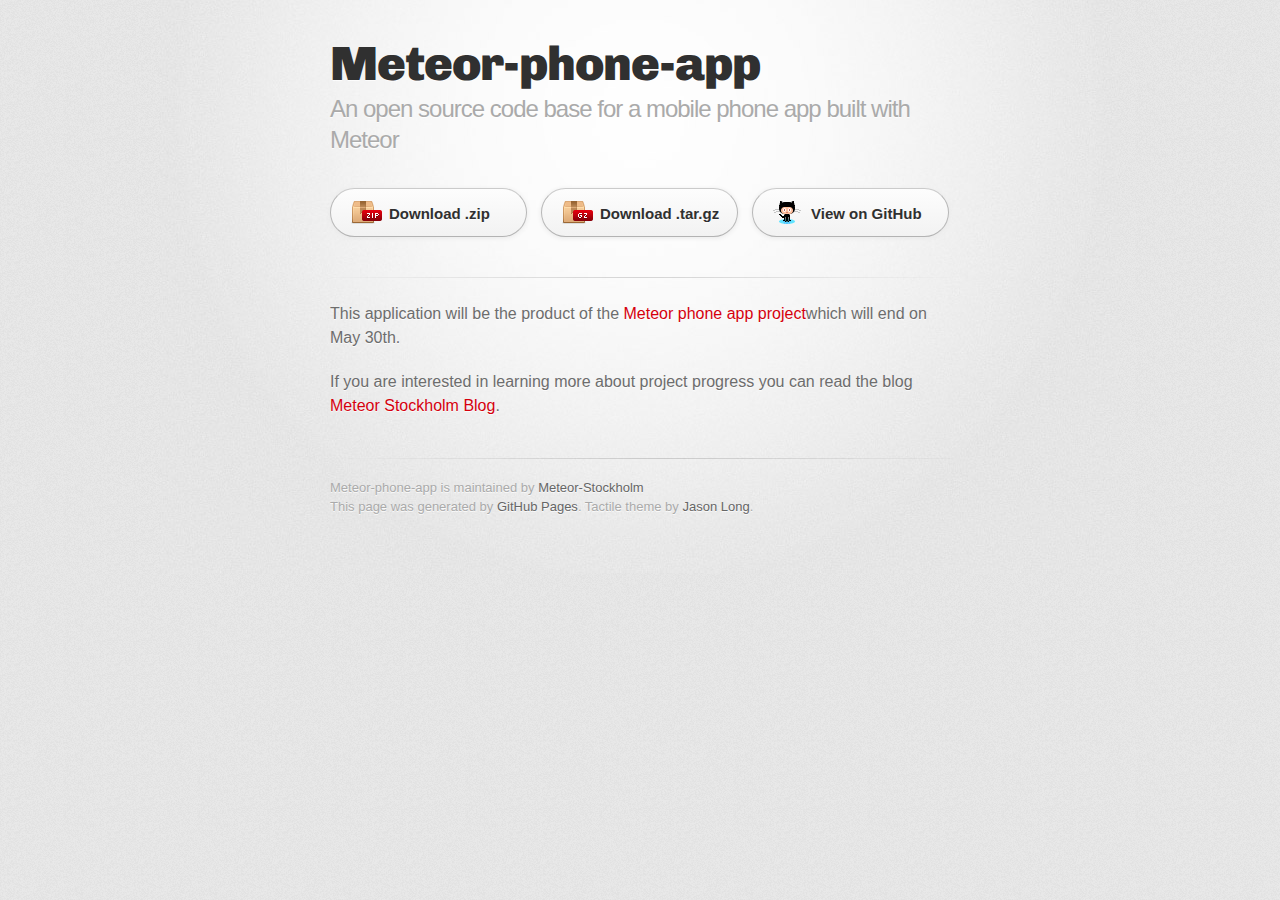
<file: index.html>
<!DOCTYPE html>
<html>
  <head>
    <meta charset='utf-8'>
    <meta http-equiv="X-UA-Compatible" content="chrome=1">
    <link href='https://fonts.googleapis.com/css?family=Chivo:900' rel='stylesheet' type='text/css'>
    <link rel="stylesheet" type="text/css" href="stylesheets/stylesheet.css" media="screen">
    <link rel="stylesheet" type="text/css" href="stylesheets/pygment_trac.css" media="screen">
    <link rel="stylesheet" type="text/css" href="stylesheets/print.css" media="print">
    <!--[if lt IE 9]>
    <script src="//html5shiv.googlecode.com/svn/trunk/html5.js"></script>
    <![endif]-->
    <title>Meteor-phone-app by Meteor-Stockholm</title>
  </head>

  <body>
    <div id="container">
      <div class="inner">

        <header>
          <h1>Meteor-phone-app</h1>
          <h2>An open source code base for a mobile phone app built with Meteor</h2>
        </header>

        <section id="downloads" class="clearfix">
          <a href="https://github.com/Meteor-Stockholm/meteor-phone-app/zipball/master" id="download-zip" class="button"><span>Download .zip</span></a>
          <a href="https://github.com/Meteor-Stockholm/meteor-phone-app/tarball/master" id="download-tar-gz" class="button"><span>Download .tar.gz</span></a>
          <a href="https://github.com/Meteor-Stockholm/meteor-phone-app" id="view-on-github" class="button"><span>View on GitHub</span></a>
        </section>

        <hr>

        <section id="main_content">
          <p>This application will be the product of the <a href="http://meetup.com/Meteor-Stockholm/" target="_blank">Meteor phone app project</a>which will end on May 30th.</p>
          <p>If you are interested in learning more about project progress you can read the blog <a href="http://meteor-stockholm.weebly.com" target="_blank">Meteor Stockholm Blog</a>.</p>
        </section>

        <footer>
          Meteor-phone-app is maintained by <a href="https://github.com/Meteor-Stockholm" target="_blank">Meteor-Stockholm</a><br>
          This page was generated by <a href="https://pages.github.com">GitHub Pages</a>. Tactile theme by <a href="https://twitter.com/jasonlong">Jason Long</a>.
        </footer>

        
      </div>
    </div>
  </body>
</html>
</file>
<file: stylesheets/pygment_trac.css>
.highlight  { background: #ffffff; }
.highlight .c { color: #999988; font-style: italic } /* Comment */
.highlight .err { color: #a61717; background-color: #e3d2d2 } /* Error */
.highlight .k { font-weight: bold } /* Keyword */
.highlight .o { font-weight: bold } /* Operator */
.highlight .cm { color: #999988; font-style: italic } /* Comment.Multiline */
.highlight .cp { color: #999999; font-weight: bold } /* Comment.Preproc */
.highlight .c1 { color: #999988; font-style: italic } /* Comment.Single */
.highlight .cs { color: #999999; font-weight: bold; font-style: italic } /* Comment.Special */
.highlight .gd { color: #000000; background-color: #ffdddd } /* Generic.Deleted */
.highlight .gd .x { color: #000000; background-color: #ffaaaa } /* Generic.Deleted.Specific */
.highlight .ge { font-style: italic } /* Generic.Emph */
.highlight .gr { color: #aa0000 } /* Generic.Error */
.highlight .gh { color: #999999 } /* Generic.Heading */
.highlight .gi { color: #000000; background-color: #ddffdd } /* Generic.Inserted */
.highlight .gi .x { color: #000000; background-color: #aaffaa } /* Generic.Inserted.Specific */
.highlight .go { color: #888888 } /* Generic.Output */
.highlight .gp { color: #555555 } /* Generic.Prompt */
.highlight .gs { font-weight: bold } /* Generic.Strong */
.highlight .gu { color: #800080; font-weight: bold; } /* Generic.Subheading */
.highlight .gt { color: #aa0000 } /* Generic.Traceback */
.highlight .kc { font-weight: bold } /* Keyword.Constant */
.highlight .kd { font-weight: bold } /* Keyword.Declaration */
.highlight .kn { font-weight: bold } /* Keyword.Namespace */
.highlight .kp { font-weight: bold } /* Keyword.Pseudo */
.highlight .kr { font-weight: bold } /* Keyword.Reserved */
.highlight .kt { color: #445588; font-weight: bold } /* Keyword.Type */
.highlight .m { color: #009999 } /* Literal.Number */
.highlight .s { color: #d14 } /* Literal.String */
.highlight .na { color: #008080 } /* Name.Attribute */
.highlight .nb { color: #0086B3 } /* Name.Builtin */
.highlight .nc { color: #445588; font-weight: bold } /* Name.Class */
.highlight .no { color: #008080 } /* Name.Constant */
.highlight .ni { color: #800080 } /* Name.Entity */
.highlight .ne { color: #990000; font-weight: bold } /* Name.Exception */
.highlight .nf { color: #990000; font-weight: bold } /* Name.Function */
.highlight .nn { color: #555555 } /* Name.Namespace */
.highlight .nt { color: #000080 } /* Name.Tag */
.highlight .nv { color: #008080 } /* Name.Variable */
.highlight .ow { font-weight: bold } /* Operator.Word */
.highlight .w { color: #bbbbbb } /* Text.Whitespace */
.highlight .mf { color: #009999 } /* Literal.Number.Float */
.highlight .mh { color: #009999 } /* Literal.Number.Hex */
.highlight .mi { color: #009999 } /* Literal.Number.Integer */
.highlight .mo { color: #009999 } /* Literal.Number.Oct */
.highlight .sb { color: #d14 } /* Literal.String.Backtick */
.highlight .sc { color: #d14 } /* Literal.String.Char */
.highlight .sd { color: #d14 } /* Literal.String.Doc */
.highlight .s2 { color: #d14 } /* Literal.String.Double */
.highlight .se { color: #d14 } /* Literal.String.Escape */
.highlight .sh { color: #d14 } /* Literal.String.Heredoc */
.highlight .si { color: #d14 } /* Literal.String.Interpol */
.highlight .sx { color: #d14 } /* Literal.String.Other */
.highlight .sr { color: #009926 } /* Literal.String.Regex */
.highlight .s1 { color: #d14 } /* Literal.String.Single */
.highlight .ss { color: #990073 } /* Literal.String.Symbol */
.highlight .bp { color: #999999 } /* Name.Builtin.Pseudo */
.highlight .vc { color: #008080 } /* Name.Variable.Class */
.highlight .vg { color: #008080 } /* Name.Variable.Global */
.highlight .vi { color: #008080 } /* Name.Variable.Instance */
.highlight .il { color: #009999 } /* Literal.Number.Integer.Long */

.type-csharp .highlight .k { color: #0000FF }
.type-csharp .highlight .kt { color: #0000FF }
.type-csharp .highlight .nf { color: #000000; font-weight: normal }
.type-csharp .highlight .nc { color: #2B91AF }
.type-csharp .highlight .nn { color: #000000 }
.type-csharp .highlight .s { color: #A31515 }
.type-csharp .highlight .sc { color: #A31515 }
</file>
<file: stylesheets/print.css>
html, body, div, span, applet, object, iframe,
h1, h2, h3, h4, h5, h6, p, blockquote, pre,
a, abbr, acronym, address, big, cite, code,
del, dfn, em, img, ins, kbd, q, s, samp,
small, strike, strong, sub, sup, tt, var,
b, u, i, center,
dl, dt, dd, ol, ul, li,
fieldset, form, label, legend,
table, caption, tbody, tfoot, thead, tr, th, td,
article, aside, canvas, details, embed,
figure, figcaption, footer, header, hgroup,
menu, nav, output, ruby, section, summary,
time, mark, audio, video {
  padding: 0;
  margin: 0;
  font: inherit;
  font-size: 100%;
  vertical-align: baseline;
  border: 0;
}
/* HTML5 display-role reset for older browsers */
article, aside, details, figcaption, figure,
footer, header, hgroup, menu, nav, section {
  display: block;
}
body {
  line-height: 1;
}
ol, ul {
  list-style: none;
}
blockquote, q {
  quotes: none;
}
blockquote:before, blockquote:after,
q:before, q:after {
  content: '';
  content: none;
}
table {
  border-spacing: 0;
  border-collapse: collapse;
}
body {
  font-family: 'Helvetica Neue', Helvetica, Arial, serif;
  font-size: 13px;
  line-height: 1.5;
  color: #000;
}

a {
  font-weight: bold;
  color: #d5000d;
}

header {
  padding-top: 35px;
  padding-bottom: 10px;
}

header h1 {
  font-size: 48px;
  font-weight: bold;
  line-height: 1.2;
  color: #303030;
  letter-spacing: -1px;
}

header h2 {
  font-size: 24px;
  font-weight: normal;
  line-height: 1.3;
  color: #aaa;
  letter-spacing: -1px;
}
#downloads {
  display: none;
}
#main_content {
  padding-top: 20px;
}

code, pre {
  margin-bottom: 30px;
  font-family: Monaco, "Bitstream Vera Sans Mono", "Lucida Console", Terminal;
  font-size: 12px;
  color: #222;
}

code {
  padding: 0 3px;
}

pre {
  padding: 20px;
  overflow: auto;
  border: solid 1px #ddd;
}
pre code {
  padding: 0;
}

ul, ol, dl {
  margin-bottom: 20px;
}


/* COMMON STYLES */

table {
  width: 100%;
  border: 1px solid #ebebeb;
}

th {
  font-weight: 500;
}

td {
  font-weight: 300;
  text-align: center;
  border: 1px solid #ebebeb;
}

form {
  padding: 20px;
  background: #f2f2f2;

}


/* GENERAL ELEMENT TYPE STYLES */

h1 {
  font-size: 2.8em;
}

h2 {
  margin-bottom: 8px;
  font-size: 22px;
  font-weight: bold;
  color: #303030;
}

h3 {
  margin-bottom: 8px;
  font-size: 18px;
  font-weight: bold;
  color: #d5000d;
}

h4 {
  font-size: 16px;
  font-weight: bold;
  color: #303030;
}

h5 {
  font-size: 1em;
  color: #303030;
}

h6 {
  font-size: .8em;
  color: #303030;
}

p {
  margin-bottom: 20px;
  font-weight: 300;
}

a {
  text-decoration: none;
}

p a {
  font-weight: 400;
}

blockquote {
  padding: 0 0 0 30px;
  margin-bottom: 20px;
  font-size: 1.6em;
  border-left: 10px solid #e9e9e9;
}

ul li {
  list-style-position: inside;
  list-style: disc;
  padding-left: 20px;
}

ol li {
  list-style-position: inside;
  list-style: decimal;
  padding-left: 3px;
}

dl dd {
  font-style: italic;
  font-weight: 100;
}

footer {
  padding-top: 20px;
  padding-bottom: 30px;
  margin-top: 40px;
  font-size: 13px;
  color: #aaa;
}

footer a {
  color: #666;
}

/* MISC */
.clearfix:after {
  display: block;
  height: 0;
  clear: both;
  visibility: hidden;
  content: '.';
}

.clearfix {display: inline-block;}
* html .clearfix {height: 1%;}
.clearfix {display: block;}
</file>
<file: stylesheets/stylesheet.css>
/* http://meyerweb.com/eric/tools/css/reset/
   v2.0 | 20110126
   License: none (public domain)
*/
html, body, div, span, applet, object, iframe,
h1, h2, h3, h4, h5, h6, p, blockquote, pre,
a, abbr, acronym, address, big, cite, code,
del, dfn, em, img, ins, kbd, q, s, samp,
small, strike, strong, sub, sup, tt, var,
b, u, i, center,
dl, dt, dd, ol, ul, li,
fieldset, form, label, legend,
table, caption, tbody, tfoot, thead, tr, th, td,
article, aside, canvas, details, embed,
figure, figcaption, footer, header, hgroup,
menu, nav, output, ruby, section, summary,
time, mark, audio, video {
	padding: 0;
	margin: 0;
	font: inherit;
	font-size: 100%;
	vertical-align: baseline;
	border: 0;
}
/* HTML5 display-role reset for older browsers */
article, aside, details, figcaption, figure,
footer, header, hgroup, menu, nav, section {
	display: block;
}
body {
	line-height: 1;
}
ol, ul {
	list-style: none;
}
blockquote, q {
	quotes: none;
}
blockquote:before, blockquote:after,
q:before, q:after {
	content: '';
	content: none;
}
table {
	border-spacing: 0;
	border-collapse: collapse;
}

/* LAYOUT STYLES */
body {
  font-family: 'Helvetica Neue', Helvetica, Arial, serif;
  font-size: 1em;
  line-height: 1.5;
  color: #6d6d6d;
  text-shadow: 0 1px 0 rgba(255, 255, 255, 0.8);
  background: #e7e7e7 url(../images/body-bg.png) 0 0 repeat;
}

a {
  color: #d5000d;
}
a:hover {
  color: #c5000c;
}

header {
  padding-top: 35px;
  padding-bottom: 25px;
}

header h1 {
  font-family: 'Chivo', 'Helvetica Neue', Helvetica, Arial, serif;
  font-size: 48px; font-weight: 900;
  line-height: 1.2;
  color: #303030;
  letter-spacing: -1px;
}

header h2 {
  font-size: 24px;
  font-weight: normal;
  line-height: 1.3;
  color: #aaa;
  letter-spacing: -1px;
}

#container {
  min-height: 595px;
  background: transparent url(../images/highlight-bg.jpg) 50% 0 no-repeat;
}

.inner {
  width: 620px;
  margin: 0 auto;
}

#container .inner img {
  max-width: 100%;
}

#downloads {
  margin-bottom: 40px;
}

a.button {
  display: block;
  float: left;
  width: 179px;
  padding: 12px 8px 12px 8px;
  margin-right: 14px;
  font-size: 15px;
  font-weight: bold;
  line-height: 25px;
  color: #303030;
  background: #fdfdfd; /* Old browsers */
  background: -moz-linear-gradient(top,  #fdfdfd 0%, #f2f2f2 100%); /* FF3.6+ */
  background: -webkit-gradient(linear, left top, left bottom, color-stop(0%,#fdfdfd), color-stop(100%,#f2f2f2)); /* Chrome,Safari4+ */
  background: -webkit-linear-gradient(top,  #fdfdfd 0%,#f2f2f2 100%); /* Chrome10+,Safari5.1+ */
  background: -o-linear-gradient(top,  #fdfdfd 0%,#f2f2f2 100%); /* Opera 11.10+ */
  background: -ms-linear-gradient(top,  #fdfdfd 0%,#f2f2f2 100%); /* IE10+ */
  background: linear-gradient(top,  #fdfdfd 0%,#f2f2f2 100%); /* W3C */
  filter: progid:DXImageTransform.Microsoft.gradient( startColorstr='#fdfdfd', endColorstr='#f2f2f2',GradientType=0 ); /* IE6-9 */
  border-top: solid 1px #cbcbcb;
  border-right: solid 1px #b7b7b7;
  border-bottom: solid 1px #b3b3b3;
  border-left: solid 1px #b7b7b7;
  border-radius: 30px;
  -webkit-box-shadow: 10px 10px 5px #888;
  -moz-box-shadow: 10px 10px 5px #888;
  box-shadow: 0px 1px 5px #e8e8e8;
  -moz-border-radius: 30px;
  -webkit-border-radius: 30px;
}
a.button:hover {
  background: #fafafa; /* Old browsers */
  background: -moz-linear-gradient(top,  #fdfdfd 0%, #f6f6f6 100%); /* FF3.6+ */
  background: -webkit-gradient(linear, left top, left bottom, color-stop(0%,#fdfdfd), color-stop(100%,#f6f6f6)); /* Chrome,Safari4+ */
  background: -webkit-linear-gradient(top,  #fdfdfd 0%,#f6f6f6 100%); /* Chrome10+,Safari5.1+ */
  background: -o-linear-gradient(top,  #fdfdfd 0%,#f6f6f6 100%); /* Opera 11.10+ */
  background: -ms-linear-gradient(top,  #fdfdfd 0%,#f6f6f6 100%); /* IE10+ */
  background: linear-gradient(top,  #fdfdfd 0%,#f6f6f6, 100%); /* W3C */
  filter: progid:DXImageTransform.Microsoft.gradient( startColorstr='#fdfdfd', endColorstr='#f6f6f6',GradientType=0 ); /* IE6-9 */
  border-top: solid 1px #b7b7b7;
  border-right: solid 1px #b3b3b3;
  border-bottom: solid 1px #b3b3b3;
  border-left: solid 1px #b3b3b3;
}

a.button span {
  display: block;
  height: 23px;
  padding-left: 50px;
}

#download-zip span {
  background: transparent url(../images/zip-icon.png) 12px 50% no-repeat;
}
#download-tar-gz span {
  background: transparent url(../images/tar-gz-icon.png) 12px 50% no-repeat;
}
#view-on-github span {
  background: transparent url(../images/octocat-icon.png) 12px 50% no-repeat;
}
#view-on-github {
  margin-right: 0;
}

code, pre {
  margin-bottom: 30px;
  font-family: Monaco, "Bitstream Vera Sans Mono", "Lucida Console", Terminal;
  font-size: 14px;
  color: #222;
}

code {
  padding: 0 3px;
  background-color: #f2f2f2;
  border: solid 1px #ddd;
}

pre {
  padding: 20px;
  overflow: auto;
  color: #f2f2f2;
  text-shadow: none;
  background: #303030;
}
pre code {
  padding: 0;
  color: #f2f2f2;
  background-color: #303030;
  border: none;
}

ul, ol, dl {
  margin-bottom: 20px;
}


/* COMMON STYLES */

hr {
  height: 1px;
  padding-bottom: 1em;
  margin-top: 1em;
  line-height: 1px;
  background: transparent url('../images/hr.png') 50% 0 no-repeat;
  border: none;
}

strong {
  font-weight: bold;
}

em {
  font-style: italic;
}

table {
  width: 100%;
  border: 1px solid #ebebeb;
}

th {
  font-weight: 500;
}

td {
  font-weight: 300;
  text-align: center;
  border: 1px solid #ebebeb;
}

form {
  padding: 20px;
  background: #f2f2f2;

}


/* GENERAL ELEMENT TYPE STYLES */

h1 {
  font-size: 32px;
}

h2 {
  margin-bottom: 8px;
  font-size: 22px;
  font-weight: bold;
  color: #303030;
}

h3 {
  margin-bottom: 8px;
  font-size: 18px;
  font-weight: bold;
  color: #d5000d;
}

h4 {
  font-size: 16px;
  font-weight: bold;
  color: #303030;
}

h5 {
  font-size: 1em;
  color: #303030;
}

h6 {
  font-size: .8em;
  color: #303030;
}

p {
  margin-bottom: 20px;
  font-weight: 300;
}

a {
  text-decoration: none;
}

p a {
  font-weight: 400;
}

blockquote {
  padding: 0 0 0 30px;
  margin-bottom: 20px;
  font-size: 1.6em;
  border-left: 10px solid #e9e9e9;
}

ul li {
  list-style-position: inside;
  list-style: disc;
  padding-left: 20px;
}

ol li {
  list-style-position: inside;
  list-style: decimal;
  padding-left: 3px;
}

dl dt {
  color: #303030;
}

footer {
  padding-top: 20px;
  padding-bottom: 30px;
  margin-top: 40px;
  font-size: 13px;
  color: #aaa;
  background: transparent url('../images/hr.png') 0 0 no-repeat;
}

footer a {
  color: #666;
}
footer a:hover {
  color: #444;
}

/* MISC */
.clearfix:after {
  display: block;
  height: 0;
  clear: both;
  visibility: hidden;
  content: '.';
}

.clearfix {display: inline-block;}
* html .clearfix {height: 1%;}
.clearfix {display: block;}

/* #Media Queries
================================================== */

/* Smaller than standard 960 (devices and browsers) */
@media only screen and (max-width: 959px) { }

/* Tablet Portrait size to standard 960 (devices and browsers) */
@media only screen and (min-width: 768px) and (max-width: 959px) { }

/* All Mobile Sizes (devices and browser) */
@media only screen and (max-width: 767px) {
  header {
    padding-top: 10px;
    padding-bottom: 10px;
  }
  #downloads {
    margin-bottom: 25px;
  }
  #download-zip, #download-tar-gz {
    display: none;
  }
  .inner {
    width: 94%;
    margin: 0 auto;
  }
}

/* Mobile Landscape Size to Tablet Portrait (devices and browsers) */
@media only screen and (min-width: 480px) and (max-width: 767px) { }

/* Mobile Portrait Size to Mobile Landscape Size (devices and browsers) */
@media only screen and (max-width: 479px) { }
</file>
